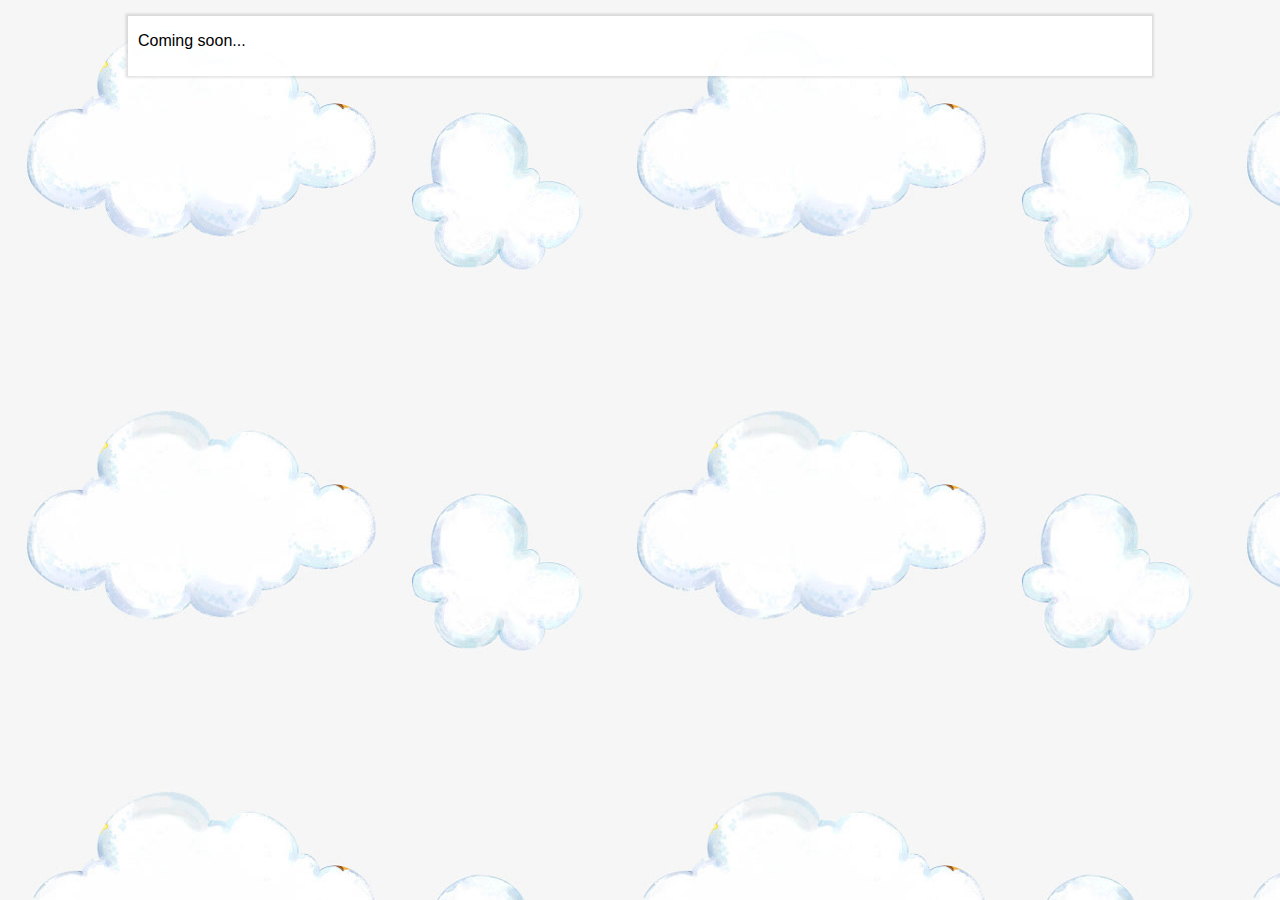
<file: moe_rank/2021.html>
<html>

<head>
    <meta http-equiv="Content-Type" content="text/html; charset=UTF-8">
    <link rel="shortcut icon" href="https://cdn.jsdelivr.net/gh/MuenYu/open_cdn@1.4/statics/mashiro.best/favicon.png">
    <link href="../statics/style.min.css" rel="stylesheet">
    <meta name="viewport" content="width=device-width, initial-scale=1, minimum-scale=1, maximum-scale=1">
    <meta name="description" content="2021 moe rank" />
    <title>Moe Rank 2021</title>
    <style>
        body {
            background-image: url(../statics/cloud.jpg)
        }
    </style>
</head>

<body>
    <div class="main-container" id="mainc">
        <div class="section identity-category grid-container">
            Coming soon...
        </div>
    </div>
</body>

</html>
</file>
<file: statics/style.min.css>
@charset "UTF-8";

.fa-fw,
.fa-li {
	text-align: center
}

.fa.fa-pull-left,
.fa.pull-left {
	margin-right: .3em
}

.fa,
.fa-stack {
	display: inline-block
}

.acknowledgement,
.header .greeting .chem-element,
.header .labels a.label,
.identity a {
	text-decoration: none
}

@font-face {
	font-family: FontAwesome;
	src: url(https://cdn.jsdelivr.net/npm/font-awesome@4.7.0/fonts/fontawesome-webfont.eot?v=4.7.0);
	src: url(https://cdn.jsdelivr.net/npm/font-awesome@4.7.0/fonts/fontawesome-webfont.eot?#iefix&v=4.7.0) format("embedded-opentype"), url(https://cdn.jsdelivr.net/npm/font-awesome@4.7.0/fonts/fontawesome-webfont.woff2?v=4.7.0) format("woff2"), url(https://cdn.jsdelivr.net/npm/font-awesome@4.7.0/fonts/fontawesome-webfont.woff?v=4.7.0) format("woff"), url(https://cdn.jsdelivr.net/npm/font-awesome@4.7.0/fonts/fontawesome-webfont.ttf?v=4.7.0) format("truetype"), url(https://cdn.jsdelivr.net/npm/font-awesome@4.7.0/fonts/fontawesome-webfont.svg?v=4.7.0#fontawesomeregular) format("svg");
	font-weight: 400;
	font-style: normal
}

.fa {
	font: normal normal normal 14px/1 FontAwesome;
	font-size: inherit;
	text-rendering: auto;
	-webkit-font-smoothing: antialiased;
	-moz-osx-font-smoothing: grayscale
}

.fa-lg {
	font-size: 1.33333em;
	line-height: .75em;
	vertical-align: -15%
}

.fa-2x {
	font-size: 2em
}

.fa-3x {
	font-size: 3em
}

.fa-4x {
	font-size: 4em
}

.fa-5x {
	font-size: 5em
}

.fa-fw {
	width: 1.28571em
}

.fa-ul {
	padding-left: 0;
	margin-left: 2.14286em;
	list-style-type: none
}

.fa.fa-pull-right,
.fa.pull-right {
	margin-left: .3em
}

.fa-ul>li {
	position: relative
}

.fa-li {
	position: absolute;
	left: -2.14286em;
	width: 2.14286em;
	top: .14286em
}

.fa-li.fa-lg {
	left: -1.85714em
}

.fa-border {
	padding: .2em .25em .15em;
	border: .08em solid #eee;
	border-radius: .1em
}

.fa-pull-left {
	float: left
}

.fa-pull-right,
.pull-right {
	float: right
}

.pull-left {
	float: left
}

.fa-spin {
	-webkit-animation: fa-spin 2s infinite linear;
	animation: fa-spin 2s infinite linear
}

.fa-pulse {
	-webkit-animation: fa-spin 1s infinite steps(8);
	animation: fa-spin 1s infinite steps(8)
}

@-webkit-keyframes fa-spin {
	0% {
		-webkit-transform: rotate(0);
		transform: rotate(0)
	}

	100% {
		-webkit-transform: rotate(359deg);
		transform: rotate(359deg)
	}
}

@keyframes fa-spin {
	0% {
		-webkit-transform: rotate(0);
		transform: rotate(0)
	}

	100% {
		-webkit-transform: rotate(359deg);
		transform: rotate(359deg)
	}
}

.fa-rotate-90 {
	-ms-filter: "progid:DXImageTransform.Microsoft.BasicImage(rotation=1)";
	-webkit-transform: rotate(90deg);
	-ms-transform: rotate(90deg);
	transform: rotate(90deg)
}

.fa-rotate-180 {
	-ms-filter: "progid:DXImageTransform.Microsoft.BasicImage(rotation=2)";
	-webkit-transform: rotate(180deg);
	-ms-transform: rotate(180deg);
	transform: rotate(180deg)
}

.fa-rotate-270 {
	-ms-filter: "progid:DXImageTransform.Microsoft.BasicImage(rotation=3)";
	-webkit-transform: rotate(270deg);
	-ms-transform: rotate(270deg);
	transform: rotate(270deg)
}

.fa-flip-horizontal {
	-ms-filter: "progid:DXImageTransform.Microsoft.BasicImage(rotation=0, mirror=1)";
	-webkit-transform: scale(-1, 1);
	-ms-transform: scale(-1, 1);
	transform: scale(-1, 1)
}

.fa-flip-vertical {
	-ms-filter: "progid:DXImageTransform.Microsoft.BasicImage(rotation=2, mirror=1)";
	-webkit-transform: scale(1, -1);
	-ms-transform: scale(1, -1);
	transform: scale(1, -1)
}

:root .fa-flip-horizontal,
:root .fa-flip-vertical,
:root .fa-rotate-180,
:root .fa-rotate-270,
:root .fa-rotate-90 {
	filter: none
}

.fa-stack {
	position: relative;
	width: 2em;
	height: 2em;
	line-height: 2em;
	vertical-align: middle
}

.bestack,
.fa-stack-1x,
.fa-stack-2x {
	width: 100%;
	text-align: center;
	position: absolute
}

.fa-stack-1x,
.fa-stack-2x {
	left: 0
}

.fa-stack-1x {
	line-height: inherit
}

.fa-stack-2x {
	font-size: 2em
}

.fa-inverse {
	color: #fff
}

.fa-glass:before {
	content: ""
}

.fa-music:before {
	content: ""
}

.fa-search:before {
	content: ""
}

.fa-envelope-o:before {
	content: ""
}

.fa-heart:before {
	content: ""
}

.fa-star:before {
	content: ""
}

.fa-star-o:before {
	content: ""
}

.fa-user:before {
	content: ""
}

.fa-film:before {
	content: ""
}

.fa-th-large:before {
	content: ""
}

.fa-th:before {
	content: ""
}

.fa-th-list:before {
	content: ""
}

.fa-check:before {
	content: ""
}

.fa-close:before,
.fa-remove:before,
.fa-times:before {
	content: ""
}

.fa-search-plus:before {
	content: ""
}

.fa-search-minus:before {
	content: ""
}

.fa-power-off:before {
	content: ""
}

.fa-signal:before {
	content: ""
}

.fa-cog:before,
.fa-gear:before {
	content: ""
}

.fa-trash-o:before {
	content: ""
}

.fa-home:before {
	content: ""
}

.fa-file-o:before {
	content: ""
}

.fa-clock-o:before {
	content: ""
}

.fa-road:before {
	content: ""
}

.fa-download:before {
	content: ""
}

.fa-arrow-circle-o-down:before {
	content: ""
}

.fa-arrow-circle-o-up:before {
	content: ""
}

.fa-inbox:before {
	content: ""
}

.fa-play-circle-o:before {
	content: ""
}

.fa-repeat:before,
.fa-rotate-right:before {
	content: ""
}

.fa-refresh:before {
	content: ""
}

.fa-list-alt:before {
	content: ""
}

.fa-lock:before {
	content: ""
}

.fa-flag:before {
	content: ""
}

.fa-headphones:before {
	content: ""
}

.fa-volume-off:before {
	content: ""
}

.fa-volume-down:before {
	content: ""
}

.fa-volume-up:before {
	content: ""
}

.fa-qrcode:before {
	content: ""
}

.fa-barcode:before {
	content: ""
}

.fa-tag:before {
	content: ""
}

.fa-tags:before {
	content: ""
}

.fa-book:before {
	content: ""
}

.fa-bookmark:before {
	content: ""
}

.fa-print:before {
	content: ""
}

.fa-camera:before {
	content: ""
}

.fa-font:before {
	content: ""
}

.fa-bold:before {
	content: ""
}

.fa-italic:before {
	content: ""
}

.fa-text-height:before {
	content: ""
}

.fa-text-width:before {
	content: ""
}

.fa-align-left:before {
	content: ""
}

.fa-align-center:before {
	content: ""
}

.fa-align-right:before {
	content: ""
}

.fa-align-justify:before {
	content: ""
}

.fa-list:before {
	content: ""
}

.fa-dedent:before,
.fa-outdent:before {
	content: ""
}

.fa-indent:before {
	content: ""
}

.fa-video-camera:before {
	content: ""
}

.fa-image:before,
.fa-photo:before,
.fa-picture-o:before {
	content: ""
}

.fa-pencil:before {
	content: ""
}

.fa-map-marker:before {
	content: ""
}

.fa-adjust:before {
	content: ""
}

.fa-tint:before {
	content: ""
}

.fa-edit:before,
.fa-pencil-square-o:before {
	content: ""
}

.fa-share-square-o:before {
	content: ""
}

.fa-check-square-o:before {
	content: ""
}

.fa-arrows:before {
	content: ""
}

.fa-step-backward:before {
	content: ""
}

.fa-fast-backward:before {
	content: ""
}

.fa-backward:before {
	content: ""
}

.fa-play:before {
	content: ""
}

.fa-pause:before {
	content: ""
}

.fa-stop:before {
	content: ""
}

.fa-forward:before {
	content: ""
}

.fa-fast-forward:before {
	content: ""
}

.fa-step-forward:before {
	content: ""
}

.fa-eject:before {
	content: ""
}

.fa-chevron-left:before {
	content: ""
}

.fa-chevron-right:before {
	content: ""
}

.fa-plus-circle:before {
	content: ""
}

.fa-minus-circle:before {
	content: ""
}

.fa-times-circle:before {
	content: ""
}

.fa-check-circle:before {
	content: ""
}

.fa-question-circle:before {
	content: ""
}

.fa-info-circle:before {
	content: ""
}

.fa-crosshairs:before {
	content: ""
}

.fa-times-circle-o:before {
	content: ""
}

.fa-check-circle-o:before {
	content: ""
}

.fa-ban:before {
	content: ""
}

.fa-arrow-left:before {
	content: ""
}

.fa-arrow-right:before {
	content: ""
}

.fa-arrow-up:before {
	content: ""
}

.fa-arrow-down:before {
	content: ""
}

.fa-mail-forward:before,
.fa-share:before {
	content: ""
}

.fa-expand:before {
	content: ""
}

.fa-compress:before {
	content: ""
}

.fa-plus:before {
	content: ""
}

.fa-minus:before {
	content: ""
}

.fa-asterisk:before {
	content: ""
}

.fa-exclamation-circle:before {
	content: ""
}

.fa-gift:before {
	content: ""
}

.fa-leaf:before {
	content: ""
}

.fa-fire:before {
	content: ""
}

.fa-eye:before {
	content: ""
}

.fa-eye-slash:before {
	content: ""
}

.fa-exclamation-triangle:before,
.fa-warning:before {
	content: ""
}

.fa-plane:before {
	content: ""
}

.fa-calendar:before {
	content: ""
}

.fa-random:before {
	content: ""
}

.fa-comment:before {
	content: ""
}

.fa-magnet:before {
	content: ""
}

.fa-chevron-up:before {
	content: ""
}

.fa-chevron-down:before {
	content: ""
}

.fa-retweet:before {
	content: ""
}

.fa-shopping-cart:before {
	content: ""
}

.fa-folder:before {
	content: ""
}

.fa-folder-open:before {
	content: ""
}

.fa-arrows-v:before {
	content: ""
}

.fa-arrows-h:before {
	content: ""
}

.fa-bar-chart-o:before,
.fa-bar-chart:before {
	content: ""
}

.fa-twitter-square:before {
	content: ""
}

.fa-facebook-square:before {
	content: ""
}

.fa-camera-retro:before {
	content: ""
}

.fa-key:before {
	content: ""
}

.fa-cogs:before,
.fa-gears:before {
	content: ""
}

.fa-comments:before {
	content: ""
}

.fa-thumbs-o-up:before {
	content: ""
}

.fa-thumbs-o-down:before {
	content: ""
}

.fa-star-half:before {
	content: ""
}

.fa-heart-o:before {
	content: ""
}

.fa-sign-out:before {
	content: ""
}

.fa-linkedin-square:before {
	content: ""
}

.fa-thumb-tack:before {
	content: ""
}

.fa-external-link:before {
	content: ""
}

.fa-sign-in:before {
	content: ""
}

.fa-trophy:before {
	content: ""
}

.fa-github-square:before {
	content: ""
}

.fa-upload:before {
	content: ""
}

.fa-lemon-o:before {
	content: ""
}

.fa-phone:before {
	content: ""
}

.fa-square-o:before {
	content: ""
}

.fa-bookmark-o:before {
	content: ""
}

.fa-phone-square:before {
	content: ""
}

.fa-twitter:before {
	content: ""
}

.fa-facebook-f:before,
.fa-facebook:before {
	content: ""
}

.fa-github:before {
	content: ""
}

.fa-unlock:before {
	content: ""
}

.fa-credit-card:before {
	content: ""
}

.fa-feed:before,
.fa-rss:before {
	content: ""
}

.fa-hdd-o:before {
	content: ""
}

.fa-bullhorn:before {
	content: ""
}

.fa-bell:before {
	content: ""
}

.fa-certificate:before {
	content: ""
}

.fa-hand-o-right:before {
	content: ""
}

.fa-hand-o-left:before {
	content: ""
}

.fa-hand-o-up:before {
	content: ""
}

.fa-hand-o-down:before {
	content: ""
}

.fa-arrow-circle-left:before {
	content: ""
}

.fa-arrow-circle-right:before {
	content: ""
}

.fa-arrow-circle-up:before {
	content: ""
}

.fa-arrow-circle-down:before {
	content: ""
}

.fa-globe:before {
	content: ""
}

.fa-wrench:before {
	content: ""
}

.fa-tasks:before {
	content: ""
}

.fa-filter:before {
	content: ""
}

.fa-briefcase:before {
	content: ""
}

.fa-arrows-alt:before {
	content: ""
}

.fa-group:before,
.fa-users:before {
	content: ""
}

.fa-chain:before,
.fa-link:before {
	content: ""
}

.fa-cloud:before {
	content: ""
}

.fa-flask:before {
	content: ""
}

.fa-cut:before,
.fa-scissors:before {
	content: ""
}

.fa-copy:before,
.fa-files-o:before {
	content: ""
}

.fa-paperclip:before {
	content: ""
}

.fa-floppy-o:before,
.fa-save:before {
	content: ""
}

.fa-square:before {
	content: ""
}

.fa-bars:before,
.fa-navicon:before,
.fa-reorder:before {
	content: ""
}

.fa-list-ul:before {
	content: ""
}

.fa-list-ol:before {
	content: ""
}

.fa-strikethrough:before {
	content: ""
}

.fa-underline:before {
	content: ""
}

.fa-table:before {
	content: ""
}

.fa-magic:before {
	content: ""
}

.fa-truck:before {
	content: ""
}

.fa-pinterest:before {
	content: ""
}

.fa-pinterest-square:before {
	content: ""
}

.fa-google-plus-square:before {
	content: ""
}

.fa-google-plus:before {
	content: ""
}

.fa-money:before {
	content: ""
}

.fa-caret-down:before {
	content: ""
}

.fa-caret-up:before {
	content: ""
}

.fa-caret-left:before {
	content: ""
}

.fa-caret-right:before {
	content: ""
}

.fa-columns:before {
	content: ""
}

.fa-sort:before,
.fa-unsorted:before {
	content: ""
}

.fa-sort-desc:before,
.fa-sort-down:before {
	content: ""
}

.fa-sort-asc:before,
.fa-sort-up:before {
	content: ""
}

.fa-envelope:before {
	content: ""
}

.fa-linkedin:before {
	content: ""
}

.fa-rotate-left:before,
.fa-undo:before {
	content: ""
}

.fa-gavel:before,
.fa-legal:before {
	content: ""
}

.fa-dashboard:before,
.fa-tachometer:before {
	content: ""
}

.fa-comment-o:before {
	content: ""
}

.fa-comments-o:before {
	content: ""
}

.fa-bolt:before,
.fa-flash:before {
	content: ""
}

.fa-sitemap:before {
	content: ""
}

.fa-umbrella:before {
	content: ""
}

.fa-clipboard:before,
.fa-paste:before {
	content: ""
}

.fa-lightbulb-o:before {
	content: ""
}

.fa-exchange:before {
	content: ""
}

.fa-cloud-download:before {
	content: ""
}

.fa-cloud-upload:before {
	content: ""
}

.fa-user-md:before {
	content: ""
}

.fa-stethoscope:before {
	content: ""
}

.fa-suitcase:before {
	content: ""
}

.fa-bell-o:before {
	content: ""
}

.fa-coffee:before {
	content: ""
}

.fa-cutlery:before {
	content: ""
}

.fa-file-text-o:before {
	content: ""
}

.fa-building-o:before {
	content: ""
}

.fa-hospital-o:before {
	content: ""
}

.fa-ambulance:before {
	content: ""
}

.fa-medkit:before {
	content: ""
}

.fa-fighter-jet:before {
	content: ""
}

.fa-beer:before {
	content: ""
}

.fa-h-square:before {
	content: ""
}

.fa-plus-square:before {
	content: ""
}

.fa-angle-double-left:before {
	content: ""
}

.fa-angle-double-right:before {
	content: ""
}

.fa-angle-double-up:before {
	content: ""
}

.fa-angle-double-down:before {
	content: ""
}

.fa-angle-left:before {
	content: ""
}

.fa-angle-right:before {
	content: ""
}

.fa-angle-up:before {
	content: ""
}

.fa-angle-down:before {
	content: ""
}

.fa-desktop:before {
	content: ""
}

.fa-laptop:before {
	content: ""
}

.fa-tablet:before {
	content: ""
}

.fa-mobile-phone:before,
.fa-mobile:before {
	content: ""
}

.fa-circle-o:before {
	content: ""
}

.fa-quote-left:before {
	content: ""
}

.fa-quote-right:before {
	content: ""
}

.fa-spinner:before {
	content: ""
}

.fa-circle:before {
	content: ""
}

.fa-mail-reply:before,
.fa-reply:before {
	content: ""
}

.fa-github-alt:before {
	content: ""
}

.fa-folder-o:before {
	content: ""
}

.fa-folder-open-o:before {
	content: ""
}

.fa-smile-o:before {
	content: ""
}

.fa-frown-o:before {
	content: ""
}

.fa-meh-o:before {
	content: ""
}

.fa-gamepad:before {
	content: ""
}

.fa-keyboard-o:before {
	content: ""
}

.fa-flag-o:before {
	content: ""
}

.fa-flag-checkered:before {
	content: ""
}

.fa-terminal:before {
	content: ""
}

.fa-code:before {
	content: ""
}

.fa-mail-reply-all:before,
.fa-reply-all:before {
	content: ""
}

.fa-star-half-empty:before,
.fa-star-half-full:before,
.fa-star-half-o:before {
	content: ""
}

.fa-location-arrow:before {
	content: ""
}

.fa-crop:before {
	content: ""
}

.fa-code-fork:before {
	content: ""
}

.fa-chain-broken:before,
.fa-unlink:before {
	content: ""
}

.fa-question:before {
	content: ""
}

.fa-info:before {
	content: ""
}

.fa-exclamation:before {
	content: ""
}

.fa-superscript:before {
	content: ""
}

.fa-subscript:before {
	content: ""
}

.fa-eraser:before {
	content: ""
}

.fa-puzzle-piece:before {
	content: ""
}

.fa-microphone:before {
	content: ""
}

.fa-microphone-slash:before {
	content: ""
}

.fa-shield:before {
	content: ""
}

.fa-calendar-o:before {
	content: ""
}

.fa-fire-extinguisher:before {
	content: ""
}

.fa-rocket:before {
	content: ""
}

.fa-maxcdn:before {
	content: ""
}

.fa-chevron-circle-left:before {
	content: ""
}

.fa-chevron-circle-right:before {
	content: ""
}

.fa-chevron-circle-up:before {
	content: ""
}

.fa-chevron-circle-down:before {
	content: ""
}

.fa-html5:before {
	content: ""
}

.fa-css3:before {
	content: ""
}

.fa-anchor:before {
	content: ""
}

.fa-unlock-alt:before {
	content: ""
}

.fa-bullseye:before {
	content: ""
}

.fa-ellipsis-h:before {
	content: ""
}

.fa-ellipsis-v:before {
	content: ""
}

.fa-rss-square:before {
	content: ""
}

.fa-play-circle:before {
	content: ""
}

.fa-ticket:before {
	content: ""
}

.fa-minus-square:before {
	content: ""
}

.fa-minus-square-o:before {
	content: ""
}

.fa-level-up:before {
	content: ""
}

.fa-level-down:before {
	content: ""
}

.fa-check-square:before {
	content: ""
}

.fa-pencil-square:before {
	content: ""
}

.fa-external-link-square:before {
	content: ""
}

.fa-share-square:before {
	content: ""
}

.fa-compass:before {
	content: ""
}

.fa-caret-square-o-down:before,
.fa-toggle-down:before {
	content: ""
}

.fa-caret-square-o-up:before,
.fa-toggle-up:before {
	content: ""
}

.fa-caret-square-o-right:before,
.fa-toggle-right:before {
	content: ""
}

.fa-eur:before,
.fa-euro:before {
	content: ""
}

.fa-gbp:before {
	content: ""
}

.fa-dollar:before,
.fa-usd:before {
	content: ""
}

.fa-inr:before,
.fa-rupee:before {
	content: ""
}

.fa-cny:before,
.fa-jpy:before,
.fa-rmb:before,
.fa-yen:before {
	content: ""
}

.fa-rouble:before,
.fa-rub:before,
.fa-ruble:before {
	content: ""
}

.fa-krw:before,
.fa-won:before {
	content: ""
}

.fa-bitcoin:before,
.fa-btc:before {
	content: ""
}

.fa-file:before {
	content: ""
}

.fa-file-text:before {
	content: ""
}

.fa-sort-alpha-asc:before {
	content: ""
}

.fa-sort-alpha-desc:before {
	content: ""
}

.fa-sort-amount-asc:before {
	content: ""
}

.fa-sort-amount-desc:before {
	content: ""
}

.fa-sort-numeric-asc:before {
	content: ""
}

.fa-sort-numeric-desc:before {
	content: ""
}

.fa-thumbs-up:before {
	content: ""
}

.fa-thumbs-down:before {
	content: ""
}

.fa-youtube-square:before {
	content: ""
}

.fa-youtube:before {
	content: ""
}

.fa-xing:before {
	content: ""
}

.fa-xing-square:before {
	content: ""
}

.fa-youtube-play:before {
	content: ""
}

.fa-dropbox:before {
	content: ""
}

.fa-stack-overflow:before {
	content: ""
}

.fa-instagram:before {
	content: ""
}

.fa-flickr:before {
	content: ""
}

.fa-adn:before {
	content: ""
}

.fa-bitbucket:before {
	content: ""
}

.fa-bitbucket-square:before {
	content: ""
}

.fa-tumblr:before {
	content: ""
}

.fa-tumblr-square:before {
	content: ""
}

.fa-long-arrow-down:before {
	content: ""
}

.fa-long-arrow-up:before {
	content: ""
}

.fa-long-arrow-left:before {
	content: ""
}

.fa-long-arrow-right:before {
	content: ""
}

.fa-apple:before {
	content: ""
}

.fa-windows:before {
	content: ""
}

.fa-android:before {
	content: ""
}

.fa-linux:before {
	content: ""
}

.fa-dribbble:before {
	content: ""
}

.fa-skype:before {
	content: ""
}

.fa-foursquare:before {
	content: ""
}

.fa-trello:before {
	content: ""
}

.fa-female:before {
	content: ""
}

.fa-male:before {
	content: ""
}

.fa-gittip:before,
.fa-gratipay:before {
	content: ""
}

.fa-sun-o:before {
	content: ""
}

.fa-moon-o:before {
	content: ""
}

.fa-archive:before {
	content: ""
}

.fa-bug:before {
	content: ""
}

.fa-vk:before {
	content: ""
}

.fa-weibo:before {
	content: ""
}

.fa-renren:before {
	content: ""
}

.fa-pagelines:before {
	content: ""
}

.fa-stack-exchange:before {
	content: ""
}

.fa-arrow-circle-o-right:before {
	content: ""
}

.fa-arrow-circle-o-left:before {
	content: ""
}

.fa-caret-square-o-left:before,
.fa-toggle-left:before {
	content: ""
}

.fa-dot-circle-o:before {
	content: ""
}

.fa-wheelchair:before {
	content: ""
}

.fa-vimeo-square:before {
	content: ""
}

.fa-try:before,
.fa-turkish-lira:before {
	content: ""
}

.fa-plus-square-o:before {
	content: ""
}

.fa-space-shuttle:before {
	content: ""
}

.fa-slack:before {
	content: ""
}

.fa-envelope-square:before {
	content: ""
}

.fa-wordpress:before {
	content: ""
}

.fa-openid:before {
	content: ""
}

.fa-bank:before,
.fa-institution:before,
.fa-university:before {
	content: ""
}

.fa-graduation-cap:before,
.fa-mortar-board:before {
	content: ""
}

.fa-yahoo:before {
	content: ""
}

.fa-google:before {
	content: ""
}

.fa-reddit:before {
	content: ""
}

.fa-reddit-square:before {
	content: ""
}

.fa-stumbleupon-circle:before {
	content: ""
}

.fa-stumbleupon:before {
	content: ""
}

.fa-delicious:before {
	content: ""
}

.fa-digg:before {
	content: ""
}

.fa-pied-piper-pp:before {
	content: ""
}

.fa-pied-piper-alt:before {
	content: ""
}

.fa-drupal:before {
	content: ""
}

.fa-joomla:before {
	content: ""
}

.fa-language:before {
	content: ""
}

.fa-fax:before {
	content: ""
}

.fa-building:before {
	content: ""
}

.fa-child:before {
	content: ""
}

.fa-paw:before {
	content: ""
}

.fa-spoon:before {
	content: ""
}

.fa-cube:before {
	content: ""
}

.fa-cubes:before {
	content: ""
}

.fa-behance:before {
	content: ""
}

.fa-behance-square:before {
	content: ""
}

.fa-steam:before {
	content: ""
}

.fa-steam-square:before {
	content: ""
}

.fa-recycle:before {
	content: ""
}

.fa-automobile:before,
.fa-car:before {
	content: ""
}

.fa-cab:before,
.fa-taxi:before {
	content: ""
}

.fa-tree:before {
	content: ""
}

.fa-spotify:before {
	content: ""
}

.fa-deviantart:before {
	content: ""
}

.fa-soundcloud:before {
	content: ""
}

.fa-database:before {
	content: ""
}

.fa-file-pdf-o:before {
	content: ""
}

.fa-file-word-o:before {
	content: ""
}

.fa-file-excel-o:before {
	content: ""
}

.fa-file-powerpoint-o:before {
	content: ""
}

.fa-file-image-o:before,
.fa-file-photo-o:before,
.fa-file-picture-o:before {
	content: ""
}

.fa-file-archive-o:before,
.fa-file-zip-o:before {
	content: ""
}

.fa-file-audio-o:before,
.fa-file-sound-o:before {
	content: ""
}

.fa-file-movie-o:before,
.fa-file-video-o:before {
	content: ""
}

.fa-file-code-o:before {
	content: ""
}

.fa-vine:before {
	content: ""
}

.fa-codepen:before {
	content: ""
}

.fa-jsfiddle:before {
	content: ""
}

.fa-life-bouy:before,
.fa-life-buoy:before,
.fa-life-ring:before,
.fa-life-saver:before,
.fa-support:before {
	content: ""
}

.fa-circle-o-notch:before {
	content: ""
}

.fa-ra:before,
.fa-rebel:before,
.fa-resistance:before {
	content: ""
}

.fa-empire:before,
.fa-ge:before {
	content: ""
}

.fa-git-square:before {
	content: ""
}

.fa-git:before {
	content: ""
}

.fa-hacker-news:before,
.fa-y-combinator-square:before,
.fa-yc-square:before {
	content: ""
}

.fa-tencent-weibo:before {
	content: ""
}

.fa-qq:before {
	content: ""
}

.fa-wechat:before,
.fa-weixin:before {
	content: ""
}

.fa-paper-plane:before,
.fa-send:before {
	content: ""
}

.fa-paper-plane-o:before,
.fa-send-o:before {
	content: ""
}

.fa-history:before {
	content: ""
}

.fa-circle-thin:before {
	content: ""
}

.fa-header:before {
	content: ""
}

.fa-paragraph:before {
	content: ""
}

.fa-sliders:before {
	content: ""
}

.fa-share-alt:before {
	content: ""
}

.fa-share-alt-square:before {
	content: ""
}

.fa-bomb:before {
	content: ""
}

.fa-futbol-o:before,
.fa-soccer-ball-o:before {
	content: ""
}

.fa-tty:before {
	content: ""
}

.fa-binoculars:before {
	content: ""
}

.fa-plug:before {
	content: ""
}

.fa-slideshare:before {
	content: ""
}

.fa-twitch:before {
	content: ""
}

.fa-yelp:before {
	content: ""
}

.fa-newspaper-o:before {
	content: ""
}

.fa-wifi:before {
	content: ""
}

.fa-calculator:before {
	content: ""
}

.fa-paypal:before {
	content: ""
}

.fa-google-wallet:before {
	content: ""
}

.fa-cc-visa:before {
	content: ""
}

.fa-cc-mastercard:before {
	content: ""
}

.fa-cc-discover:before {
	content: ""
}

.fa-cc-amex:before {
	content: ""
}

.fa-cc-paypal:before {
	content: ""
}

.fa-cc-stripe:before {
	content: ""
}

.fa-bell-slash:before {
	content: ""
}

.fa-bell-slash-o:before {
	content: ""
}

.fa-trash:before {
	content: ""
}

.fa-copyright:before {
	content: ""
}

.fa-at:before {
	content: ""
}

.fa-eyedropper:before {
	content: ""
}

.fa-paint-brush:before {
	content: ""
}

.fa-birthday-cake:before {
	content: ""
}

.fa-area-chart:before {
	content: ""
}

.fa-pie-chart:before {
	content: ""
}

.fa-line-chart:before {
	content: ""
}

.fa-lastfm:before {
	content: ""
}

.fa-lastfm-square:before {
	content: ""
}

.fa-toggle-off:before {
	content: ""
}

.fa-toggle-on:before {
	content: ""
}

.fa-bicycle:before {
	content: ""
}

.fa-bus:before {
	content: ""
}

.fa-ioxhost:before {
	content: ""
}

.fa-angellist:before {
	content: ""
}

.fa-cc:before {
	content: ""
}

.fa-ils:before,
.fa-shekel:before,
.fa-sheqel:before {
	content: ""
}

.fa-meanpath:before {
	content: ""
}

.fa-buysellads:before {
	content: ""
}

.fa-connectdevelop:before {
	content: ""
}

.fa-dashcube:before {
	content: ""
}

.fa-forumbee:before {
	content: ""
}

.fa-leanpub:before {
	content: ""
}

.fa-sellsy:before {
	content: ""
}

.fa-shirtsinbulk:before {
	content: ""
}

.fa-simplybuilt:before {
	content: ""
}

.fa-skyatlas:before {
	content: ""
}

.fa-cart-plus:before {
	content: ""
}

.fa-cart-arrow-down:before {
	content: ""
}

.fa-diamond:before {
	content: ""
}

.fa-ship:before {
	content: ""
}

.fa-user-secret:before {
	content: ""
}

.fa-motorcycle:before {
	content: ""
}

.fa-street-view:before {
	content: ""
}

.fa-heartbeat:before {
	content: ""
}

.fa-venus:before {
	content: ""
}

.fa-mars:before {
	content: ""
}

.fa-mercury:before {
	content: ""
}

.fa-intersex:before,
.fa-transgender:before {
	content: ""
}

.fa-transgender-alt:before {
	content: ""
}

.fa-venus-double:before {
	content: ""
}

.fa-mars-double:before {
	content: ""
}

.fa-venus-mars:before {
	content: ""
}

.fa-mars-stroke:before {
	content: ""
}

.fa-mars-stroke-v:before {
	content: ""
}

.fa-mars-stroke-h:before {
	content: ""
}

.fa-neuter:before {
	content: ""
}

.fa-genderless:before {
	content: ""
}

.fa-facebook-official:before {
	content: ""
}

.fa-pinterest-p:before {
	content: ""
}

.fa-whatsapp:before {
	content: ""
}

.fa-server:before {
	content: ""
}

.fa-user-plus:before {
	content: ""
}

.fa-user-times:before {
	content: ""
}

.fa-bed:before,
.fa-hotel:before {
	content: ""
}

.fa-viacoin:before {
	content: ""
}

.fa-train:before {
	content: ""
}

.fa-subway:before {
	content: ""
}

.fa-medium:before {
	content: ""
}

.fa-y-combinator:before,
.fa-yc:before {
	content: ""
}

.fa-optin-monster:before {
	content: ""
}

.fa-opencart:before {
	content: ""
}

.fa-expeditedssl:before {
	content: ""
}

.fa-battery-4:before,
.fa-battery-full:before,
.fa-battery:before {
	content: ""
}

.fa-battery-3:before,
.fa-battery-three-quarters:before {
	content: ""
}

.fa-battery-2:before,
.fa-battery-half:before {
	content: ""
}

.fa-battery-1:before,
.fa-battery-quarter:before {
	content: ""
}

.fa-battery-0:before,
.fa-battery-empty:before {
	content: ""
}

.fa-mouse-pointer:before {
	content: ""
}

.fa-i-cursor:before {
	content: ""
}

.fa-object-group:before {
	content: ""
}

.fa-object-ungroup:before {
	content: ""
}

.fa-sticky-note:before {
	content: ""
}

.fa-sticky-note-o:before {
	content: ""
}

.fa-cc-jcb:before {
	content: ""
}

.fa-cc-diners-club:before {
	content: ""
}

.fa-clone:before {
	content: ""
}

.fa-balance-scale:before {
	content: ""
}

.fa-hourglass-o:before {
	content: ""
}

.fa-hourglass-1:before,
.fa-hourglass-start:before {
	content: ""
}

.fa-hourglass-2:before,
.fa-hourglass-half:before {
	content: ""
}

.fa-hourglass-3:before,
.fa-hourglass-end:before {
	content: ""
}

.fa-hourglass:before {
	content: ""
}

.fa-hand-grab-o:before,
.fa-hand-rock-o:before {
	content: ""
}

.fa-hand-paper-o:before,
.fa-hand-stop-o:before {
	content: ""
}

.fa-hand-scissors-o:before {
	content: ""
}

.fa-hand-lizard-o:before {
	content: ""
}

.fa-hand-spock-o:before {
	content: ""
}

.fa-hand-pointer-o:before {
	content: ""
}

.fa-hand-peace-o:before {
	content: ""
}

.fa-trademark:before {
	content: ""
}

.fa-registered:before {
	content: ""
}

.fa-creative-commons:before {
	content: ""
}

.fa-gg:before {
	content: ""
}

.fa-gg-circle:before {
	content: ""
}

.fa-tripadvisor:before {
	content: ""
}

.fa-odnoklassniki:before {
	content: ""
}

.fa-odnoklassniki-square:before {
	content: ""
}

.fa-get-pocket:before {
	content: ""
}

.fa-wikipedia-w:before {
	content: ""
}

.fa-safari:before {
	content: ""
}

.fa-chrome:before {
	content: ""
}

.fa-firefox:before {
	content: ""
}

.fa-opera:before {
	content: ""
}

.fa-internet-explorer:before {
	content: ""
}

.fa-television:before,
.fa-tv:before {
	content: ""
}

.fa-contao:before {
	content: ""
}

.fa-500px:before {
	content: ""
}

.fa-amazon:before {
	content: ""
}

.fa-calendar-plus-o:before {
	content: ""
}

.fa-calendar-minus-o:before {
	content: ""
}

.fa-calendar-times-o:before {
	content: ""
}

.fa-calendar-check-o:before {
	content: ""
}

.fa-industry:before {
	content: ""
}

.fa-map-pin:before {
	content: ""
}

.fa-map-signs:before {
	content: ""
}

.fa-map-o:before {
	content: ""
}

.fa-map:before {
	content: ""
}

.fa-commenting:before {
	content: ""
}

.fa-commenting-o:before {
	content: ""
}

.fa-houzz:before {
	content: ""
}

.fa-vimeo:before {
	content: ""
}

.fa-black-tie:before {
	content: ""
}

.fa-fonticons:before {
	content: ""
}

.fa-reddit-alien:before {
	content: ""
}

.fa-edge:before {
	content: ""
}

.fa-credit-card-alt:before {
	content: ""
}

.fa-codiepie:before {
	content: ""
}

.fa-modx:before {
	content: ""
}

.fa-fort-awesome:before {
	content: ""
}

.fa-usb:before {
	content: ""
}

.fa-product-hunt:before {
	content: ""
}

.fa-mixcloud:before {
	content: ""
}

.fa-scribd:before {
	content: ""
}

.fa-pause-circle:before {
	content: ""
}

.fa-pause-circle-o:before {
	content: ""
}

.fa-stop-circle:before {
	content: ""
}

.fa-stop-circle-o:before {
	content: ""
}

.fa-shopping-bag:before {
	content: ""
}

.fa-shopping-basket:before {
	content: ""
}

.fa-hashtag:before {
	content: ""
}

.fa-bluetooth:before {
	content: ""
}

.fa-bluetooth-b:before {
	content: ""
}

.fa-percent:before {
	content: ""
}

.fa-gitlab:before {
	content: ""
}

.fa-wpbeginner:before {
	content: ""
}

.fa-wpforms:before {
	content: ""
}

.fa-envira:before {
	content: ""
}

.fa-universal-access:before {
	content: ""
}

.fa-wheelchair-alt:before {
	content: ""
}

.fa-question-circle-o:before {
	content: ""
}

.fa-blind:before {
	content: ""
}

.fa-audio-description:before {
	content: ""
}

.fa-volume-control-phone:before {
	content: ""
}

.fa-braille:before {
	content: ""
}

.fa-assistive-listening-systems:before {
	content: ""
}

.fa-american-sign-language-interpreting:before,
.fa-asl-interpreting:before {
	content: ""
}

.fa-deaf:before,
.fa-deafness:before,
.fa-hard-of-hearing:before {
	content: ""
}

.fa-glide:before {
	content: ""
}

.fa-glide-g:before {
	content: ""
}

.fa-sign-language:before,
.fa-signing:before {
	content: ""
}

.fa-low-vision:before {
	content: ""
}

.fa-viadeo:before {
	content: ""
}

.fa-viadeo-square:before {
	content: ""
}

.fa-snapchat:before {
	content: ""
}

.fa-snapchat-ghost:before {
	content: ""
}

.fa-snapchat-square:before {
	content: ""
}

.fa-pied-piper:before {
	content: ""
}

.fa-first-order:before {
	content: ""
}

.fa-yoast:before {
	content: ""
}

.fa-themeisle:before {
	content: ""
}

.fa-google-plus-circle:before,
.fa-google-plus-official:before {
	content: ""
}

.fa-fa:before,
.fa-font-awesome:before {
	content: ""
}

.fa-handshake-o:before {
	content: ""
}

.fa-envelope-open:before {
	content: ""
}

.fa-envelope-open-o:before {
	content: ""
}

.fa-linode:before {
	content: ""
}

.fa-address-book:before {
	content: ""
}

.fa-address-book-o:before {
	content: ""
}

.fa-address-card:before,
.fa-vcard:before {
	content: ""
}

.fa-address-card-o:before,
.fa-vcard-o:before {
	content: ""
}

.fa-user-circle:before {
	content: ""
}

.fa-user-circle-o:before {
	content: ""
}

.fa-user-o:before {
	content: ""
}

.fa-id-badge:before {
	content: ""
}

.fa-drivers-license:before,
.fa-id-card:before {
	content: ""
}

.fa-drivers-license-o:before,
.fa-id-card-o:before {
	content: ""
}

.fa-quora:before {
	content: ""
}

.fa-free-code-camp:before {
	content: ""
}

.fa-telegram:before {
	content: ""
}

.fa-thermometer-4:before,
.fa-thermometer-full:before,
.fa-thermometer:before {
	content: ""
}

.fa-thermometer-3:before,
.fa-thermometer-three-quarters:before {
	content: ""
}

.fa-thermometer-2:before,
.fa-thermometer-half:before {
	content: ""
}

.fa-thermometer-1:before,
.fa-thermometer-quarter:before {
	content: ""
}

.fa-thermometer-0:before,
.fa-thermometer-empty:before {
	content: ""
}

.fa-shower:before {
	content: ""
}

.fa-bath:before,
.fa-bathtub:before,
.fa-s15:before {
	content: ""
}

.fa-podcast:before {
	content: ""
}

.fa-window-maximize:before {
	content: ""
}

.fa-window-minimize:before {
	content: ""
}

.fa-window-restore:before {
	content: ""
}

.fa-times-rectangle:before,
.fa-window-close:before {
	content: ""
}

.fa-times-rectangle-o:before,
.fa-window-close-o:before {
	content: ""
}

.fa-bandcamp:before {
	content: ""
}

.fa-grav:before {
	content: ""
}

.fa-etsy:before {
	content: ""
}

.fa-imdb:before {
	content: ""
}

.fa-ravelry:before {
	content: ""
}

.fa-eercast:before {
	content: ""
}

.fa-microchip:before {
	content: ""
}

.fa-snowflake-o:before {
	content: ""
}

.fa-superpowers:before {
	content: ""
}

.fa-wpexplorer:before {
	content: ""
}

.fa-meetup:before {
	content: ""
}

.sr-only {
	position: absolute;
	width: 1px;
	height: 1px;
	padding: 0;
	margin: -1px;
	overflow: hidden;
	clip: rect(0, 0, 0, 0);
	border: 0
}

.sr-only-focusable:active,
.sr-only-focusable:focus {
	position: static;
	width: auto;
	height: auto;
	margin: 0;
	overflow: visible;
	clip: auto
}

.clear {
	clear: both;
	display: block;
	overflow: hidden;
	visibility: hidden;
	width: 0;
	height: 0
}

.clearfix:after,
.clearfix:before,
.grid-100:after,
.grid-100:before,
.grid-10:after,
.grid-10:before,
.grid-15:after,
.grid-15:before,
.grid-20:after,
.grid-20:before,
.grid-25:after,
.grid-25:before,
.grid-30:after,
.grid-30:before,
.grid-33:after,
.grid-33:before,
.grid-35:after,
.grid-35:before,
.grid-40:after,
.grid-40:before,
.grid-45:after,
.grid-45:before,
.grid-50:after,
.grid-50:before,
.grid-55:after,
.grid-55:before,
.grid-5:after,
.grid-5:before,
.grid-60:after,
.grid-60:before,
.grid-65:after,
.grid-65:before,
.grid-66:after,
.grid-66:before,
.grid-70:after,
.grid-70:before,
.grid-75:after,
.grid-75:before,
.grid-80:after,
.grid-80:before,
.grid-85:after,
.grid-85:before,
.grid-90:after,
.grid-90:before,
.grid-95:after,
.grid-95:before,
.grid-container:after,
.grid-container:before,
.grid-offset:after,
.grid-offset:before,
.mobile-grid-100:after,
.mobile-grid-100:before,
.mobile-grid-10:after,
.mobile-grid-10:before,
.mobile-grid-15:after,
.mobile-grid-15:before,
.mobile-grid-20:after,
.mobile-grid-20:before,
.mobile-grid-25:after,
.mobile-grid-25:before,
.mobile-grid-30:after,
.mobile-grid-30:before,
.mobile-grid-33:after,
.mobile-grid-33:before,
.mobile-grid-35:after,
.mobile-grid-35:before,
.mobile-grid-40:after,
.mobile-grid-40:before,
.mobile-grid-45:after,
.mobile-grid-45:before,
.mobile-grid-50:after,
.mobile-grid-50:before,
.mobile-grid-55:after,
.mobile-grid-55:before,
.mobile-grid-5:after,
.mobile-grid-5:before,
.mobile-grid-60:after,
.mobile-grid-60:before,
.mobile-grid-65:after,
.mobile-grid-65:before,
.mobile-grid-66:after,
.mobile-grid-66:before,
.mobile-grid-70:after,
.mobile-grid-70:before,
.mobile-grid-75:after,
.mobile-grid-75:before,
.mobile-grid-80:after,
.mobile-grid-80:before,
.mobile-grid-85:after,
.mobile-grid-85:before,
.mobile-grid-90:after,
.mobile-grid-90:before,
.mobile-grid-95:after,
.mobile-grid-95:before {
	content: ".";
	display: block;
	overflow: hidden;
	visibility: hidden;
	font-size: 0;
	line-height: 0;
	width: 0;
	height: 0
}

.clearfix:after,
.grid-100:after,
.grid-10:after,
.grid-15:after,
.grid-20:after,
.grid-25:after,
.grid-30:after,
.grid-33:after,
.grid-35:after,
.grid-40:after,
.grid-45:after,
.grid-50:after,
.grid-55:after,
.grid-5:after,
.grid-60:after,
.grid-65:after,
.grid-66:after,
.grid-70:after,
.grid-75:after,
.grid-80:after,
.grid-85:after,
.grid-90:after,
.grid-95:after,
.grid-container:after,
.grid-offset:after,
.mobile-grid-100:after,
.mobile-grid-10:after,
.mobile-grid-15:after,
.mobile-grid-20:after,
.mobile-grid-25:after,
.mobile-grid-30:after,
.mobile-grid-33:after,
.mobile-grid-35:after,
.mobile-grid-40:after,
.mobile-grid-45:after,
.mobile-grid-50:after,
.mobile-grid-55:after,
.mobile-grid-5:after,
.mobile-grid-60:after,
.mobile-grid-65:after,
.mobile-grid-66:after,
.mobile-grid-70:after,
.mobile-grid-75:after,
.mobile-grid-80:after,
.mobile-grid-85:after,
.mobile-grid-90:after,
.mobile-grid-95:after {
	clear: both
}

.grid-container {
	margin-left: auto;
	margin-right: auto;
	max-width: 1200px;
	padding-left: 10px;
	padding-right: 10px
}

.grid-10,
.grid-100,
.grid-15,
.grid-20,
.grid-25,
.grid-30,
.grid-33,
.grid-35,
.grid-40,
.grid-45,
.grid-5,
.grid-50,
.grid-55,
.grid-60,
.grid-65,
.grid-66,
.grid-70,
.grid-75,
.grid-80,
.grid-85,
.grid-90,
.grid-95,
.mobile-grid-10,
.mobile-grid-100,
.mobile-grid-15,
.mobile-grid-20,
.mobile-grid-25,
.mobile-grid-30,
.mobile-grid-33,
.mobile-grid-35,
.mobile-grid-40,
.mobile-grid-45,
.mobile-grid-5,
.mobile-grid-50,
.mobile-grid-55,
.mobile-grid-60,
.mobile-grid-65,
.mobile-grid-66,
.mobile-grid-70,
.mobile-grid-75,
.mobile-grid-80,
.mobile-grid-85,
.mobile-grid-90,
.mobile-grid-95 {
	-moz-box-sizing: border-box;
	-webkit-box-sizing: border-box;
	box-sizing: border-box;
	padding-left: 10px;
	padding-right: 10px
}

.grid-parent {
	padding-left: 0;
	padding-right: 0
}

.grid-offset {
	clear: both;
	margin-left: -10px;
	margin-right: -10px
}

@media (max-width:767px) {

	.mobile-pull-10,
	.mobile-pull-15,
	.mobile-pull-20,
	.mobile-pull-25,
	.mobile-pull-30,
	.mobile-pull-33,
	.mobile-pull-35,
	.mobile-pull-40,
	.mobile-pull-45,
	.mobile-pull-5,
	.mobile-pull-50,
	.mobile-pull-55,
	.mobile-pull-60,
	.mobile-pull-65,
	.mobile-pull-66,
	.mobile-pull-70,
	.mobile-pull-75,
	.mobile-pull-80,
	.mobile-pull-85,
	.mobile-pull-90,
	.mobile-pull-95,
	.mobile-push-10,
	.mobile-push-15,
	.mobile-push-20,
	.mobile-push-25,
	.mobile-push-30,
	.mobile-push-33,
	.mobile-push-35,
	.mobile-push-40,
	.mobile-push-45,
	.mobile-push-5,
	.mobile-push-50,
	.mobile-push-55,
	.mobile-push-60,
	.mobile-push-65,
	.mobile-push-66,
	.mobile-push-70,
	.mobile-push-75,
	.mobile-push-80,
	.mobile-push-85,
	.mobile-push-90,
	.mobile-push-95 {
		position: relative
	}

	.hide-on-mobile {
		display: none !important
	}

	.mobile-grid-5 {
		float: left;
		width: 5%
	}

	.mobile-prefix-5 {
		margin-left: 5%
	}

	.mobile-suffix-5 {
		margin-right: 5%
	}

	.mobile-push-5 {
		left: 5%
	}

	.mobile-pull-5 {
		left: -5%
	}

	.mobile-grid-10 {
		float: left;
		width: 10%
	}

	.mobile-prefix-10 {
		margin-left: 10%
	}

	.mobile-suffix-10 {
		margin-right: 10%
	}

	.mobile-push-10 {
		left: 10%
	}

	.mobile-pull-10 {
		left: -10%
	}

	.mobile-grid-15 {
		float: left;
		width: 15%
	}

	.mobile-prefix-15 {
		margin-left: 15%
	}

	.mobile-suffix-15 {
		margin-right: 15%
	}

	.mobile-push-15 {
		left: 15%
	}

	.mobile-pull-15 {
		left: -15%
	}

	.mobile-grid-20 {
		float: left;
		width: 20%
	}

	.mobile-prefix-20 {
		margin-left: 20%
	}

	.mobile-suffix-20 {
		margin-right: 20%
	}

	.mobile-push-20 {
		left: 20%
	}

	.mobile-pull-20 {
		left: -20%
	}

	.mobile-grid-25 {
		float: left;
		width: 25%
	}

	.mobile-prefix-25 {
		margin-left: 25%
	}

	.mobile-suffix-25 {
		margin-right: 25%
	}

	.mobile-push-25 {
		left: 25%
	}

	.mobile-pull-25 {
		left: -25%
	}

	.mobile-grid-30 {
		float: left;
		width: 30%
	}

	.mobile-prefix-30 {
		margin-left: 30%
	}

	.mobile-suffix-30 {
		margin-right: 30%
	}

	.mobile-push-30 {
		left: 30%
	}

	.mobile-pull-30 {
		left: -30%
	}

	.mobile-grid-35 {
		float: left;
		width: 35%
	}

	.mobile-prefix-35 {
		margin-left: 35%
	}

	.mobile-suffix-35 {
		margin-right: 35%
	}

	.mobile-push-35 {
		left: 35%
	}

	.mobile-pull-35 {
		left: -35%
	}

	.mobile-grid-40 {
		float: left;
		width: 40%
	}

	.mobile-prefix-40 {
		margin-left: 40%
	}

	.mobile-suffix-40 {
		margin-right: 40%
	}

	.mobile-push-40 {
		left: 40%
	}

	.mobile-pull-40 {
		left: -40%
	}

	.mobile-grid-45 {
		float: left;
		width: 45%
	}

	.mobile-prefix-45 {
		margin-left: 45%
	}

	.mobile-suffix-45 {
		margin-right: 45%
	}

	.mobile-push-45 {
		left: 45%
	}

	.mobile-pull-45 {
		left: -45%
	}

	.mobile-grid-50 {
		float: left;
		width: 50%
	}

	.mobile-prefix-50 {
		margin-left: 50%
	}

	.mobile-suffix-50 {
		margin-right: 50%
	}

	.mobile-push-50 {
		left: 50%
	}

	.mobile-pull-50 {
		left: -50%
	}

	.mobile-grid-55 {
		float: left;
		width: 55%
	}

	.mobile-prefix-55 {
		margin-left: 55%
	}

	.mobile-suffix-55 {
		margin-right: 55%
	}

	.mobile-push-55 {
		left: 55%
	}

	.mobile-pull-55 {
		left: -55%
	}

	.mobile-grid-60 {
		float: left;
		width: 60%
	}

	.mobile-prefix-60 {
		margin-left: 60%
	}

	.mobile-suffix-60 {
		margin-right: 60%
	}

	.mobile-push-60 {
		left: 60%
	}

	.mobile-pull-60 {
		left: -60%
	}

	.mobile-grid-65 {
		float: left;
		width: 65%
	}

	.mobile-prefix-65 {
		margin-left: 65%
	}

	.mobile-suffix-65 {
		margin-right: 65%
	}

	.mobile-push-65 {
		left: 65%
	}

	.mobile-pull-65 {
		left: -65%
	}

	.mobile-grid-70 {
		float: left;
		width: 70%
	}

	.mobile-prefix-70 {
		margin-left: 70%
	}

	.mobile-suffix-70 {
		margin-right: 70%
	}

	.mobile-push-70 {
		left: 70%
	}

	.mobile-pull-70 {
		left: -70%
	}

	.mobile-grid-75 {
		float: left;
		width: 75%
	}

	.mobile-prefix-75 {
		margin-left: 75%
	}

	.mobile-suffix-75 {
		margin-right: 75%
	}

	.mobile-push-75 {
		left: 75%
	}

	.mobile-pull-75 {
		left: -75%
	}

	.mobile-grid-80 {
		float: left;
		width: 80%
	}

	.mobile-prefix-80 {
		margin-left: 80%
	}

	.mobile-suffix-80 {
		margin-right: 80%
	}

	.mobile-push-80 {
		left: 80%
	}

	.mobile-pull-80 {
		left: -80%
	}

	.mobile-grid-85 {
		float: left;
		width: 85%
	}

	.mobile-prefix-85 {
		margin-left: 85%
	}

	.mobile-suffix-85 {
		margin-right: 85%
	}

	.mobile-push-85 {
		left: 85%
	}

	.mobile-pull-85 {
		left: -85%
	}

	.mobile-grid-90 {
		float: left;
		width: 90%
	}

	.mobile-prefix-90 {
		margin-left: 90%
	}

	.mobile-suffix-90 {
		margin-right: 90%
	}

	.mobile-push-90 {
		left: 90%
	}

	.mobile-pull-90 {
		left: -90%
	}

	.mobile-grid-95 {
		float: left;
		width: 95%
	}

	.mobile-prefix-95 {
		margin-left: 95%
	}

	.mobile-suffix-95 {
		margin-right: 95%
	}

	.mobile-push-95 {
		left: 95%
	}

	.mobile-pull-95 {
		left: -95%
	}

	.mobile-grid-33 {
		float: left;
		width: 33.33333%
	}

	.mobile-prefix-33 {
		margin-left: 33.33333%
	}

	.mobile-suffix-33 {
		margin-right: 33.33333%
	}

	.mobile-push-33 {
		left: 33.33333%
	}

	.mobile-pull-33 {
		left: -33.33333%
	}

	.mobile-grid-66 {
		float: left;
		width: 66.66667%
	}

	.mobile-prefix-66 {
		margin-left: 66.66667%
	}

	.mobile-suffix-66 {
		margin-right: 66.66667%
	}

	.mobile-push-66 {
		left: 66.66667%
	}

	.mobile-pull-66 {
		left: -66.66667%
	}

	.mobile-grid-100 {
		clear: both;
		width: 100%
	}
}

@media (min-width:768px) {

	.grid-10,
	.grid-15,
	.grid-20,
	.grid-25,
	.grid-30,
	.grid-33,
	.grid-35,
	.grid-40,
	.grid-45,
	.grid-5,
	.grid-50,
	.grid-60,
	.grid-65,
	.grid-66,
	.grid-70,
	.grid-75,
	.grid-80,
	.grid-85,
	.grid-90,
	.grid-95 {
		float: left
	}

	.pull-10,
	.pull-15,
	.pull-20,
	.pull-25,
	.pull-30,
	.pull-33,
	.pull-35,
	.pull-40,
	.pull-45,
	.pull-5,
	.pull-50,
	.pull-55,
	.pull-60,
	.pull-65,
	.pull-66,
	.pull-70,
	.pull-75,
	.pull-80,
	.pull-85,
	.pull-90,
	.pull-95,
	.push-10,
	.push-15,
	.push-20,
	.push-25,
	.push-30,
	.push-33,
	.push-35,
	.push-40,
	.push-45,
	.push-5,
	.push-50,
	.push-55,
	.push-60,
	.push-65,
	.push-66,
	.push-70,
	.push-75,
	.push-80,
	.push-85,
	.push-90,
	.push-95 {
		position: relative
	}

	.hide-on-desktop {
		display: none !important
	}

	.grid-5 {
		width: 5%
	}

	.prefix-5 {
		margin-left: 5%
	}

	.suffix-5 {
		margin-right: 5%
	}

	.push-5 {
		left: 5%
	}

	.pull-5 {
		left: -5%
	}

	.grid-10 {
		width: 10%
	}

	.prefix-10 {
		margin-left: 10%
	}

	.suffix-10 {
		margin-right: 10%
	}

	.push-10 {
		left: 10%
	}

	.pull-10 {
		left: -10%
	}

	.grid-15 {
		width: 15%
	}

	.prefix-15 {
		margin-left: 15%
	}

	.suffix-15 {
		margin-right: 15%
	}

	.push-15 {
		left: 15%
	}

	.pull-15 {
		left: -15%
	}

	.grid-20 {
		width: 20%
	}

	.prefix-20 {
		margin-left: 20%
	}

	.suffix-20 {
		margin-right: 20%
	}

	.push-20 {
		left: 20%
	}

	.pull-20 {
		left: -20%
	}

	.grid-25 {
		width: 25%
	}

	.prefix-25 {
		margin-left: 25%
	}

	.suffix-25 {
		margin-right: 25%
	}

	.push-25 {
		left: 25%
	}

	.pull-25 {
		left: -25%
	}

	.grid-30 {
		width: 30%
	}

	.prefix-30 {
		margin-left: 30%
	}

	.suffix-30 {
		margin-right: 30%
	}

	.push-30 {
		left: 30%
	}

	.pull-30 {
		left: -30%
	}

	.grid-35 {
		width: 35%
	}

	.prefix-35 {
		margin-left: 35%
	}

	.suffix-35 {
		margin-right: 35%
	}

	.push-35 {
		left: 35%
	}

	.pull-35 {
		left: -35%
	}

	.grid-40 {
		width: 40%
	}

	.prefix-40 {
		margin-left: 40%
	}

	.suffix-40 {
		margin-right: 40%
	}

	.push-40 {
		left: 40%
	}

	.pull-40 {
		left: -40%
	}

	.grid-45 {
		width: 45%
	}

	.prefix-45 {
		margin-left: 45%
	}

	.suffix-45 {
		margin-right: 45%
	}

	.push-45 {
		left: 45%
	}

	.pull-45 {
		left: -45%
	}

	.grid-50 {
		width: 50%
	}

	.prefix-50 {
		margin-left: 50%
	}

	.suffix-50 {
		margin-right: 50%
	}

	.push-50 {
		left: 50%
	}

	.pull-50 {
		left: -50%
	}

	.grid-55 {
		float: left;
		width: 55%
	}

	.prefix-55 {
		margin-left: 55%
	}

	.suffix-55 {
		margin-right: 55%
	}

	.push-55 {
		left: 55%
	}

	.pull-55 {
		left: -55%
	}

	.grid-60 {
		width: 60%
	}

	.prefix-60 {
		margin-left: 60%
	}

	.suffix-60 {
		margin-right: 60%
	}

	.push-60 {
		left: 60%
	}

	.pull-60 {
		left: -60%
	}

	.grid-65 {
		width: 65%
	}

	.prefix-65 {
		margin-left: 65%
	}

	.suffix-65 {
		margin-right: 65%
	}

	.push-65 {
		left: 65%
	}

	.pull-65 {
		left: -65%
	}

	.grid-70 {
		width: 70%
	}

	.prefix-70 {
		margin-left: 70%
	}

	.suffix-70 {
		margin-right: 70%
	}

	.push-70 {
		left: 70%
	}

	.pull-70 {
		left: -70%
	}

	.grid-75 {
		width: 75%
	}

	.prefix-75 {
		margin-left: 75%
	}

	.suffix-75 {
		margin-right: 75%
	}

	.push-75 {
		left: 75%
	}

	.pull-75 {
		left: -75%
	}

	.grid-80 {
		width: 80%
	}

	.prefix-80 {
		margin-left: 80%
	}

	.suffix-80 {
		margin-right: 80%
	}

	.push-80 {
		left: 80%
	}

	.pull-80 {
		left: -80%
	}

	.grid-85 {
		width: 85%
	}

	.prefix-85 {
		margin-left: 85%
	}

	.suffix-85 {
		margin-right: 85%
	}

	.push-85 {
		left: 85%
	}

	.pull-85 {
		left: -85%
	}

	.grid-90 {
		width: 90%
	}

	.prefix-90 {
		margin-left: 90%
	}

	.suffix-90 {
		margin-right: 90%
	}

	.push-90 {
		left: 90%
	}

	.pull-90 {
		left: -90%
	}

	.grid-95 {
		width: 95%
	}

	.prefix-95 {
		margin-left: 95%
	}

	.suffix-95 {
		margin-right: 95%
	}

	.push-95 {
		left: 95%
	}

	.pull-95 {
		left: -95%
	}

	.grid-33 {
		width: 33.33333%
	}

	.prefix-33 {
		margin-left: 33.33333%
	}

	.suffix-33 {
		margin-right: 33.33333%
	}

	.push-33 {
		left: 33.33333%
	}

	.pull-33 {
		left: -33.33333%
	}

	.grid-66 {
		width: 66.66667%
	}

	.prefix-66 {
		margin-left: 66.66667%
	}

	.suffix-66 {
		margin-right: 66.66667%
	}

	.push-66 {
		left: 66.66667%
	}

	.pull-66 {
		left: -66.66667%
	}

	.grid-100 {
		clear: both;
		width: 100%
	}
}

.header {
	background: #C3BED4;
	padding-top: 1.6em;
	padding-bottom: 1.6em
}

.header .greeting {
	color: #fafafa;
	font-weight: 300;
	line-height: 1.6em;
	margin: 0;
	text-shadow: 2px 2px 4px rgba(0, 0, 0, .25)
}

.header .errd,
.header .errno,
.header .errt {
	color: #fafafa;
	font-weight: 400;
	text-align: center;
	text-shadow: 2px 2px 4px rgba(0, 0, 0, .25)
}

.header .errno {
	line-height: 1em;
	margin: 0;
	font-size: 6em
}

.vcenter {
	position: absolute;
	margin: 0
}

.vertical-container {
	display: -webkit-flex;
	display: flex;
	-webkit-align-items: center;
	align-items: center
}

.header .errt {
	margin: 0;
	font-size: 1.5em
}

.header .errd {
	font-size: 1.3em
}

.header .labels {
	margin: .8em 0
}

.header .labels .label {
	background: #495A80;
	box-shadow: 0 0 .15em .15em rgba(0, 0, 0, .07);
	color: #fff;
	display: inline-block;
	font-weight: 300;
	padding: .5em .75em;
	position: relative;
	margin: 1.2em 0;
	vertical-align: bottom;
	transition-duration: .5s
}

.header .labels .label:hover {
	background: rgba(85, 71, 74, .7)
}

.header .labels .label::before {
	color: #f8f8f8;
	content: attr(alt);
	font-size: .5em;
	left: 0;
	position: absolute;
	text-shadow: 2px 2px 4px rgba(0, 0, 0, .25);
	top: -1.75em
}

.header .labels .label>* {
	margin-right: .25em
}

.header .labels .label .content {
	color: #eee
}

.header .labels .label.next {
	margin-top: -.5em
}

.header .picture {
	background: #fff;
	border-radius: 50%;
	box-shadow: 0 0 .15em .15em rgba(0, 0, 0, .08);
	box-sizing: content-box;
	display: block;
	padding: 3%;
	width: 94%;
	transition: transform .2s
}

.header .picture:hover {
	transform: scale(1.05)
}

.header .picture-container {
	padding: 1.25em
}

.identity {
	border-bottom: .15em solid rgba(0, 0, 0, .035);
	display: block;
	line-height: 1.2em;
	margin: .4em auto;
	padding: .4em;
	position: relative;
	width: 90%;
	transition-duration: .3s
}

.identity:hover {
	background-color: rgba(0, 0, 0, .055)
}

.identity a {
	display: block
}

.identity a>*,
.identity>* {
	vertical-align: middle
}

.identity .link {
	bottom: .5em;
	color: #6f656d;
	display: inline-block;
	position: absolute;
	right: .45em;
	text-align: right
}

.button,
.identity .fa {
	text-align: center
}

.identity .fa {
	color: #a79e9d;
	font-size: 1.6em;
	width: 1.5em
}

.identity .where {
	color: #333
}

.identity .where .status {
	vertical-align: sub;
	font-size: .3em
}

.identities {
	margin: 0;
	padding: 0
}

.identity-category {
	background: rgba(255, 255, 255, .92);
	padding-bottom: 1.6em;
	padding-top: 1em
}

.identity-category .title {
	font-weight: 300;
	line-height: 2em;
	margin: 0
}

.identity-category .title .tag {
	font-size: .75em
}

.identity-category .title .fa {
	color: #a79e9d;
	margin: 0 .2em;
	transform: rotateZ(-23deg);
	transition-duration: .3s
}

.button,
.chem-element {
	transition-duration: .5s
}

.identity-category .title .fa:hover {
	transform: rotateZ(0)
}

.chem-element {
	background: rgba(255, 163, 163, .09);
	border-radius: .25em;
	box-shadow: 0 0 .1em .1em rgba(0, 0, 0, .05);
	color: #fff;
	margin-right: 0;
	padding: .35em .05em .35em .35em
}

.chem-element:hover {
	box-shadow: 0 0 .2em .2em rgba(128, 128, 128, .1);
	transform: translate(1em, 1em)
}

.chem-element[element=potassium]::before {
	content: '19';
	font-size: .45em;
	vertical-align: -.5em
}

.chem-element[element=potassium]:hover {
	background: #55474a
}

body {
	font-size: 1em;
	margin: 0
}

html {
	font-family: "Helvetica Neue", Helvetica, Arial, PingFangTC-Light, "Microsoft YaHei", 微软雅黑, "STHeiti Light", STXihei, "华文细黑", Heiti, 黑体, sans-serif
}

.button,
.copyright {
	background: #55474a;
	line-height: 2em;
	padding: .5em 1em;
	color: #fafafa;
	font-size: .9em
}

.button:hover {
	background: #216199
}

.acknowledgement {
	background: #b5a191;
	color: #fafafa;
	font-size: .9em;
	font-weight: 400;
	display: block;
	padding: .75em 1em
}

.acknowledgement .link {
	color: #eee
}

.self-desc {
	margin: 0 auto;
	width: 90%
}

.self-desc p {
	border-left: 3px solid #828486;
	line-height: 1.8em;
	padding-left: 1em
}

.main-container {
	margin: 0 auto;
	max-width: 64em
}

.no-wrap {
	display: inline-block
}

.section {
	box-shadow: 0 0 .15em .15em rgba(0, 0, 0, .125);
	margin: 1em 0
}

#sg {
	transform: scale(.8);
	margin-left: 3.06em;
	margin-bottom: -.4375em
}

#sg+p {
	margin-top: 0
}

.qa {
	margin: 0 auto;
	width: 90%;
}

.qa-question {
	border-left: 3px solid #828486;
	line-height: 2.0em;
	padding-left: 1em;
}

.qa-answer {
	line-height: 1.4em;
	padding-left: 2em;
}

body,
html {
	height: auto
}

a {
	text-decoration: none
}
</file>
